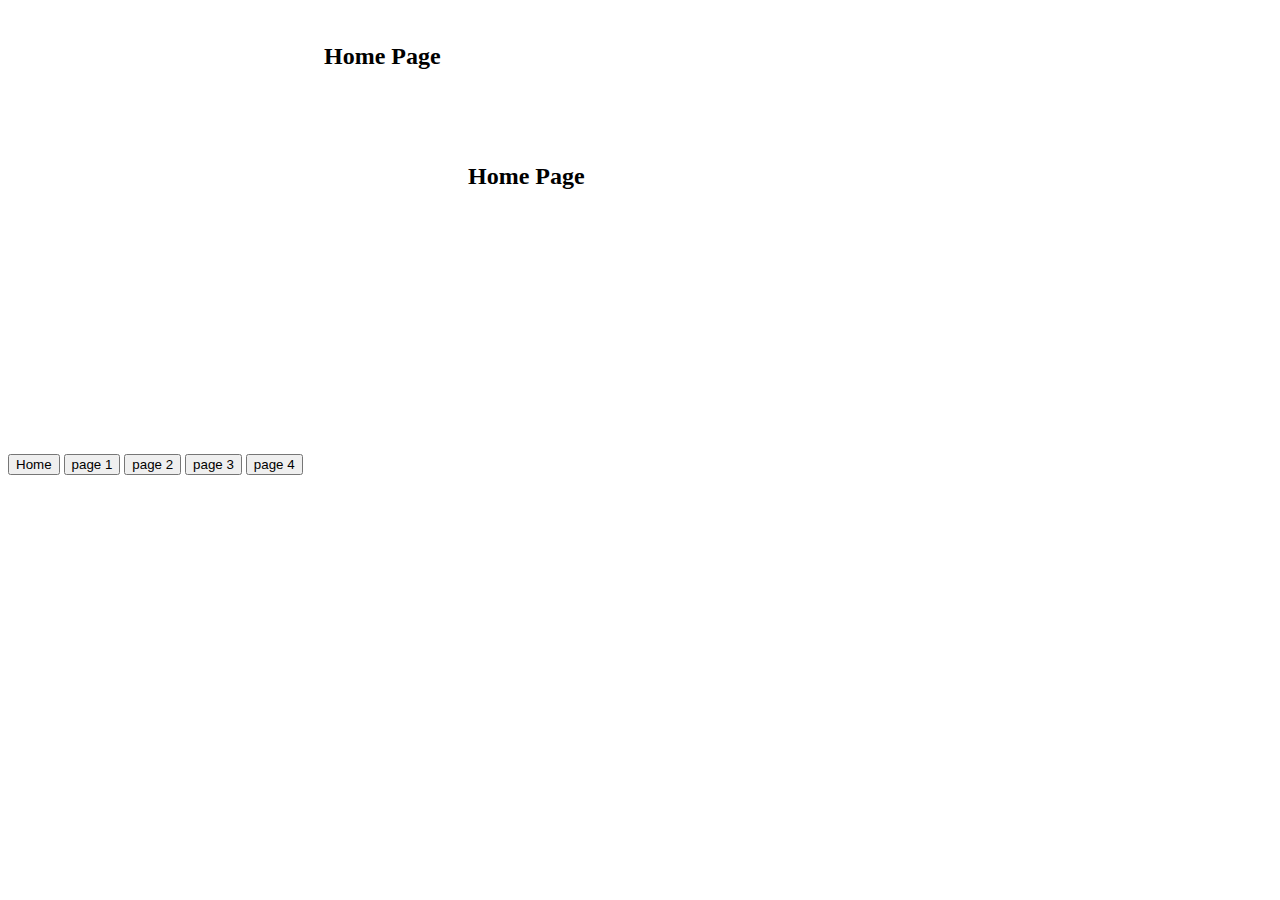
<file: index.html>
<!DOCTYPE html>
<html>
	<head>
		<meta charset = "UTF-8">
		<link rel="stylesheet" href="style.css">
		<link rel="shortcut icon" type="image/x-icon" href="images/ahhh.png">
		<title>Home Page</title>
		
	</head>
	
	<body>
		<div class="bodies">
			<h2>Home Page</h2>
		</div>
		
	        <div class="bodies">
			<object data='index.html' width='560px' height='315px'></object>
		</div>
		
		<div>
			<button onclick="location.href='index.html'">Home</button>
			<button onclick="location.href='page_1.html'">page 1</button>
			<button onclick="location.href='page_2.html'">page 2</button>
			<button onclick="location.href='page_3.html'">page 3</button>
			<button onclick="location.href='page_4.html'">page 4</button>
		</div>

	</body>
			
</html>
</file>
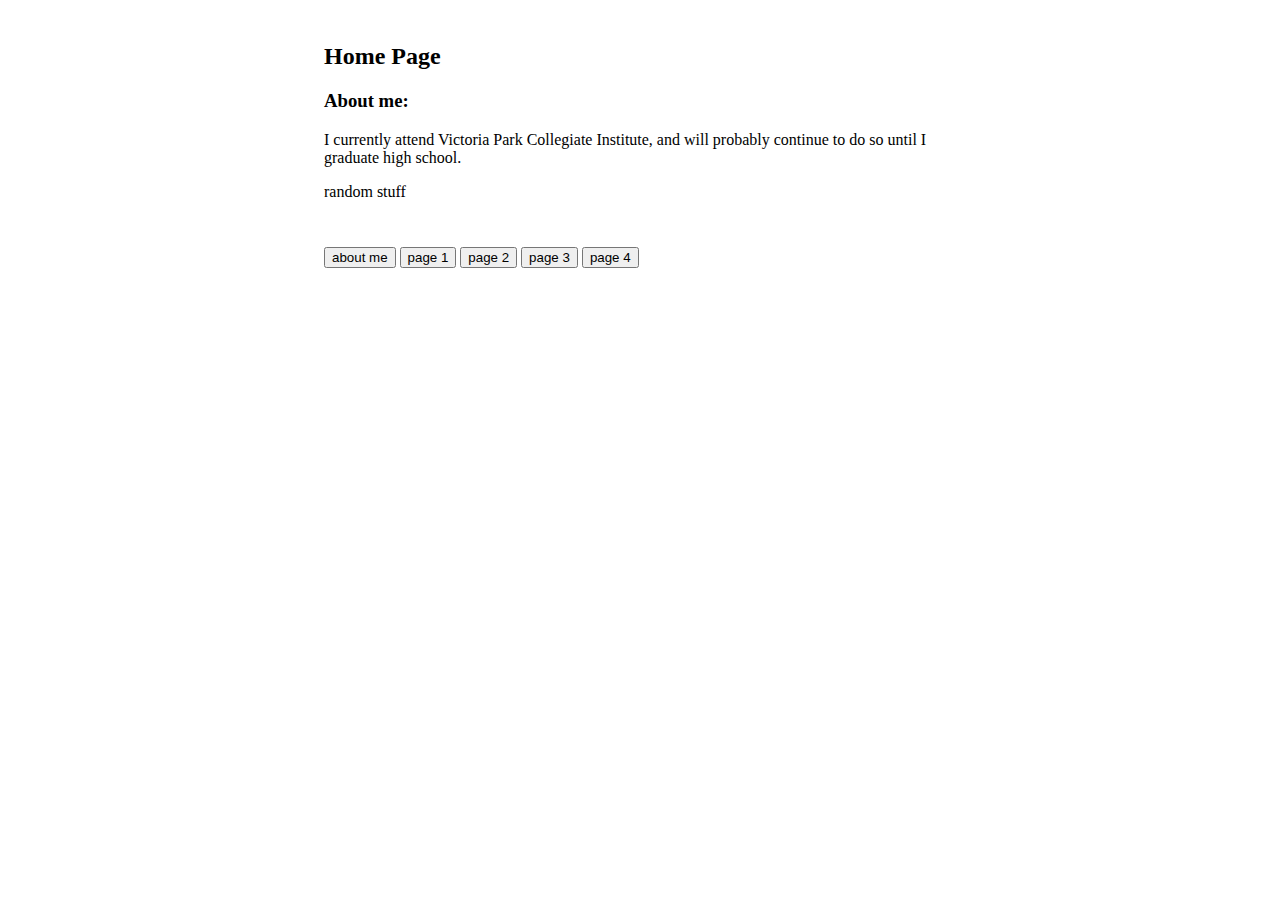
<file: pages/index.html>
<!DOCTYPE html>

<html>
	<head>
		<meta charset = "UTF-8">
		<link rel="stylesheet" href="style.css">
		<title>Kevin's Website home page</title>
		
	</head>
	
	<body>
		<div class="bodies">
			
			<h2 id="main_title">Home Page</h2>
			
			
			<h3>About me:</h3>
			<p>
			I currently attend Victoria Park Collegiate Institute, and will probably continue to do so until I graduate high school.
			</p>			
      			<p>
			random stuff
			</p>
</div>
 <div class="bodies">


<button onclick="location.href='index.html'">about me</button>
<button onclick="location.href='page_1.html'">page 1</button>
<button onclick="location.href='page_2.html'">page 2</button>
<button onclick="location.href='page_3.html'">page 3</button>
<button onclick="location.href='page_4.html'">page 4</button>
  

		</div>
	</body>
			

	
</html>
</file>
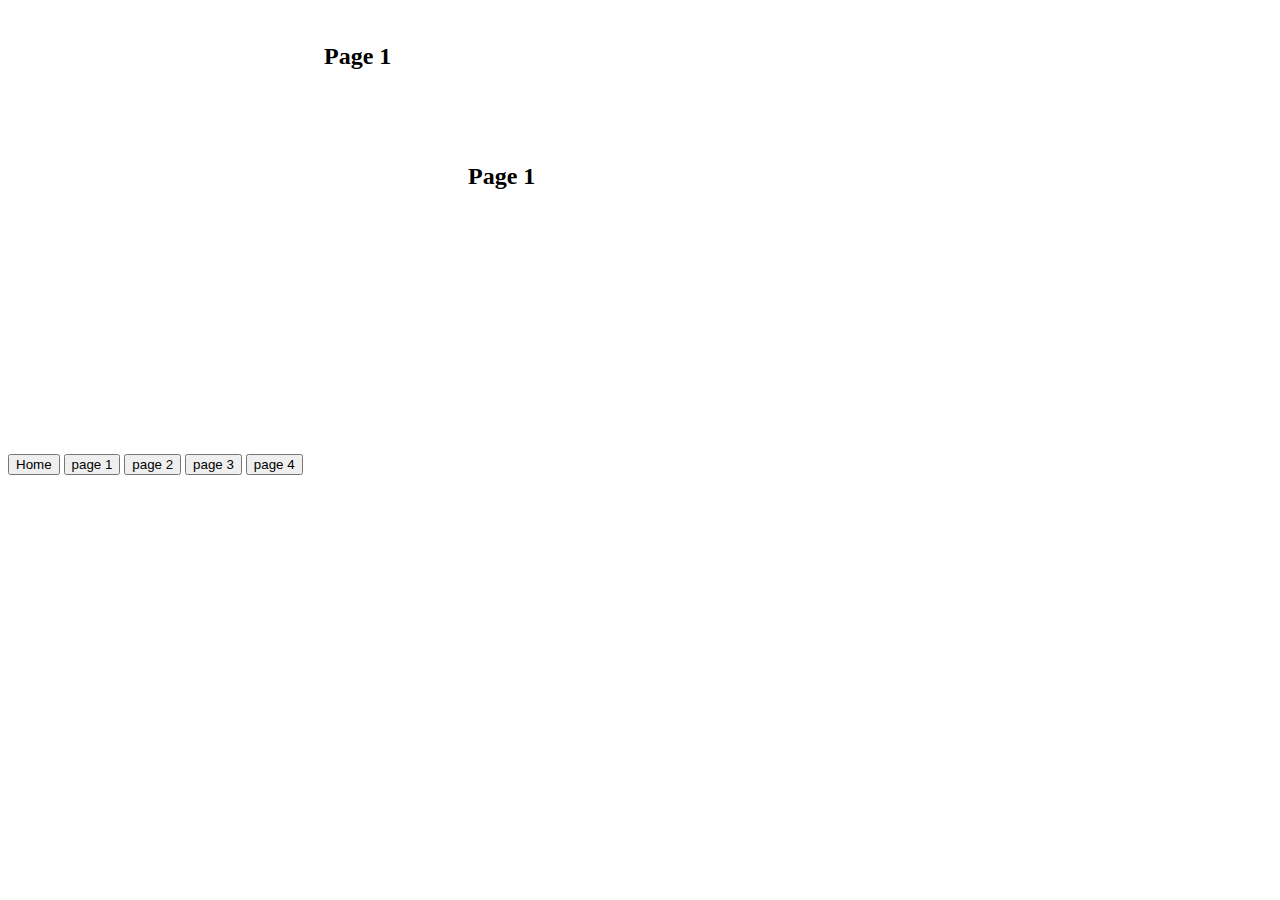
<file: page_1.html>
<!DOCTYPE html>
<html>
	<head>
		<meta charset = "UTF-8">
		<link rel="stylesheet" href="style.css">
		<link rel="shortcut icon" type="image/x-icon" href="images/ahhh.png">
		<title>Page 1</title>
		
	</head>
	
	<body>
		<div class="bodies">
			<h2>Page 1</h2>
		</div>
		
	        <div class="bodies">
			<object data='page_1.html' width='560px' height='315px'></object>
		</div>
		
		<div>
			<button onclick="location.href='index.html'">Home</button>
			<button onclick="location.href='page_1.html'">page 1</button>
			<button onclick="location.href='page_2.html'">page 2</button>
			<button onclick="location.href='page_3.html'">page 3</button>
			<button onclick="location.href='page_4.html'">page 4</button>
		</div>

	</body>
			
</html>
</file>
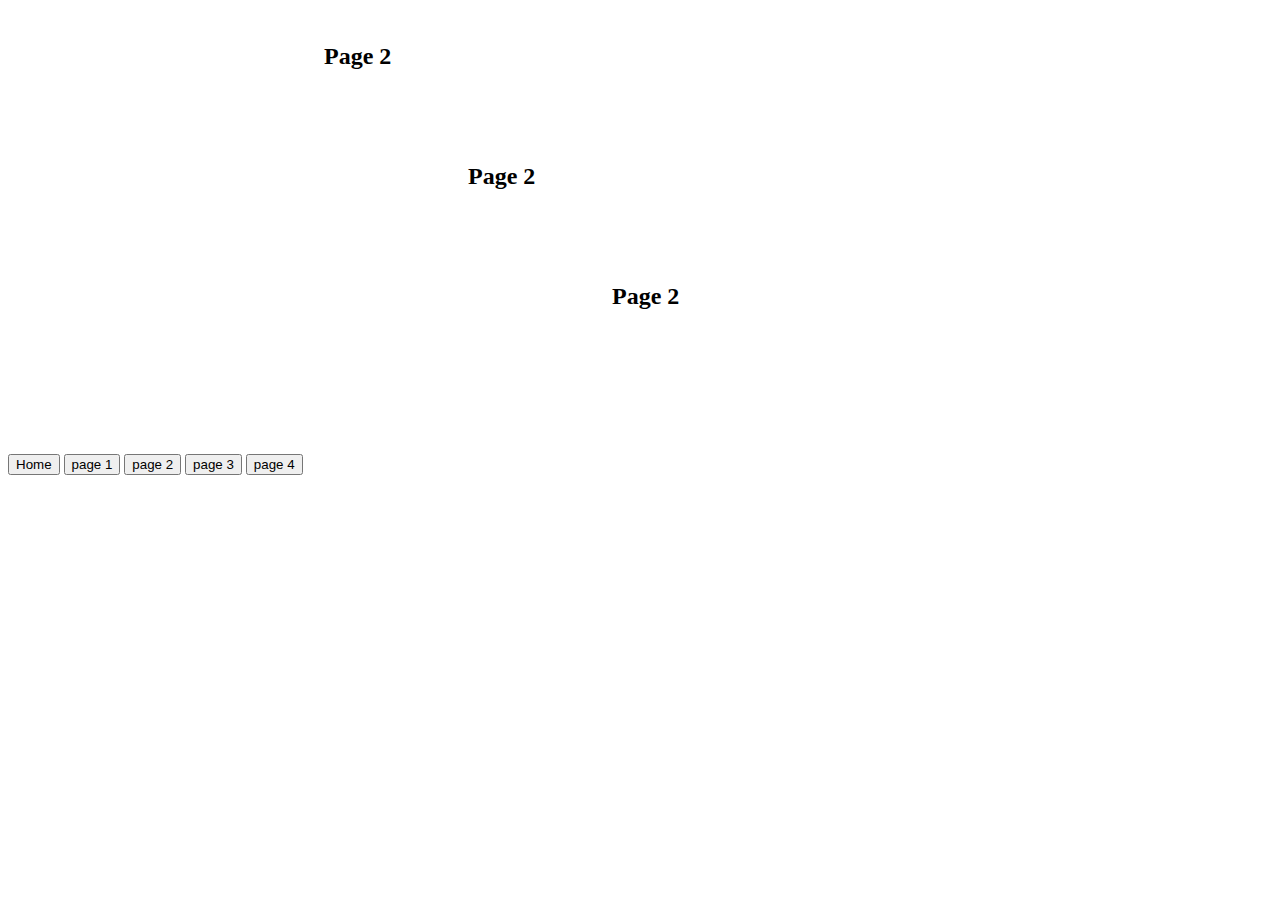
<file: page_2.html>
<!DOCTYPE html>
<html>
	<head>
		<meta charset = "UTF-8">
		<link rel="stylesheet" href="style.css">
		<link rel="shortcut icon" type="image/x-icon" href="images/ahhh.png">
		<title>Page 2</title>
		
	</head>
	
	<body>
		<div class="bodies">
			<h2>Page 2</h2>
		</div>
		
	        <div class="bodies">
			<object data='https://kev-in123.github.io/Kevin-html/page_2.html' width='560px' height='315px'></object>
		</div>
		
		<div>
			<button onclick="location.href='index.html'">Home</button>
			<button onclick="location.href='page_1.html'">page 1</button>
			<button onclick="location.href='page_2.html'">page 2</button>
			<button onclick="location.href='page_3.html'">page 3</button>
			<button onclick="location.href='page_4.html'">page 4</button>
		</div>

	</body>
			
</html>
</file>
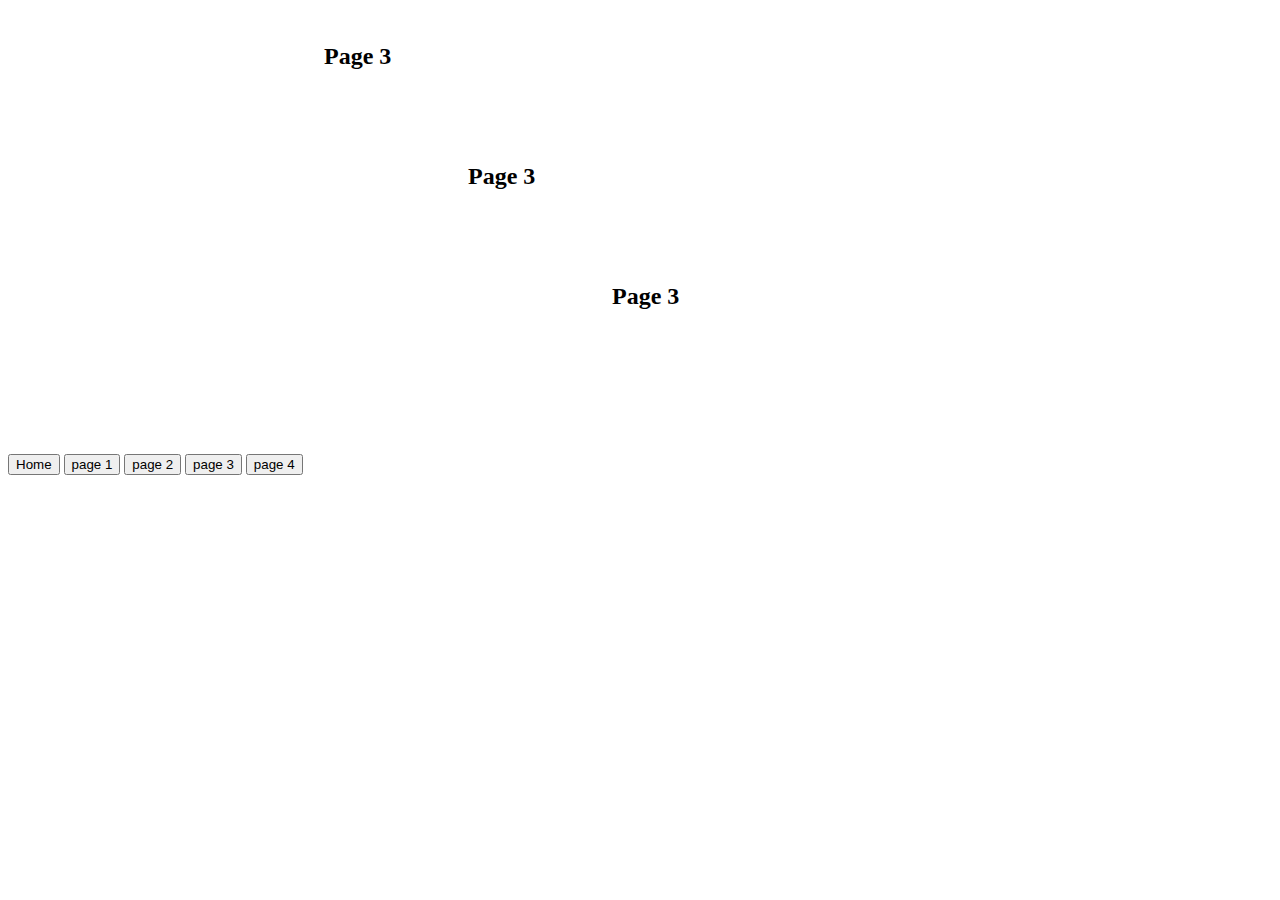
<file: page_3.html>
<!DOCTYPE html>
<html>
	<head>
		<meta charset = "UTF-8">
		<link rel="stylesheet" href="style.css">
		<link rel="shortcut icon" type="image/x-icon" href="images/ahhh.png">
		<title>Page 3</title>
		
	</head>
	
	<body>
		<div class="bodies">
			<h2>Page 3</h2>
		</div>
		
	        <div class="bodies">
			<object data='https://kev-in123.github.io/Kevin-html/page_3.html' width='560px' height='315px'></object>
		</div>
		
		<div>
			<button onclick="location.href='index.html'">Home</button>
			<button onclick="location.href='page_1.html'">page 1</button>
			<button onclick="location.href='page_2.html'">page 2</button>
			<button onclick="location.href='page_3.html'">page 3</button>
			<button onclick="location.href='page_4.html'">page 4</button>
		</div>

	</body>
			
</html>
</file>
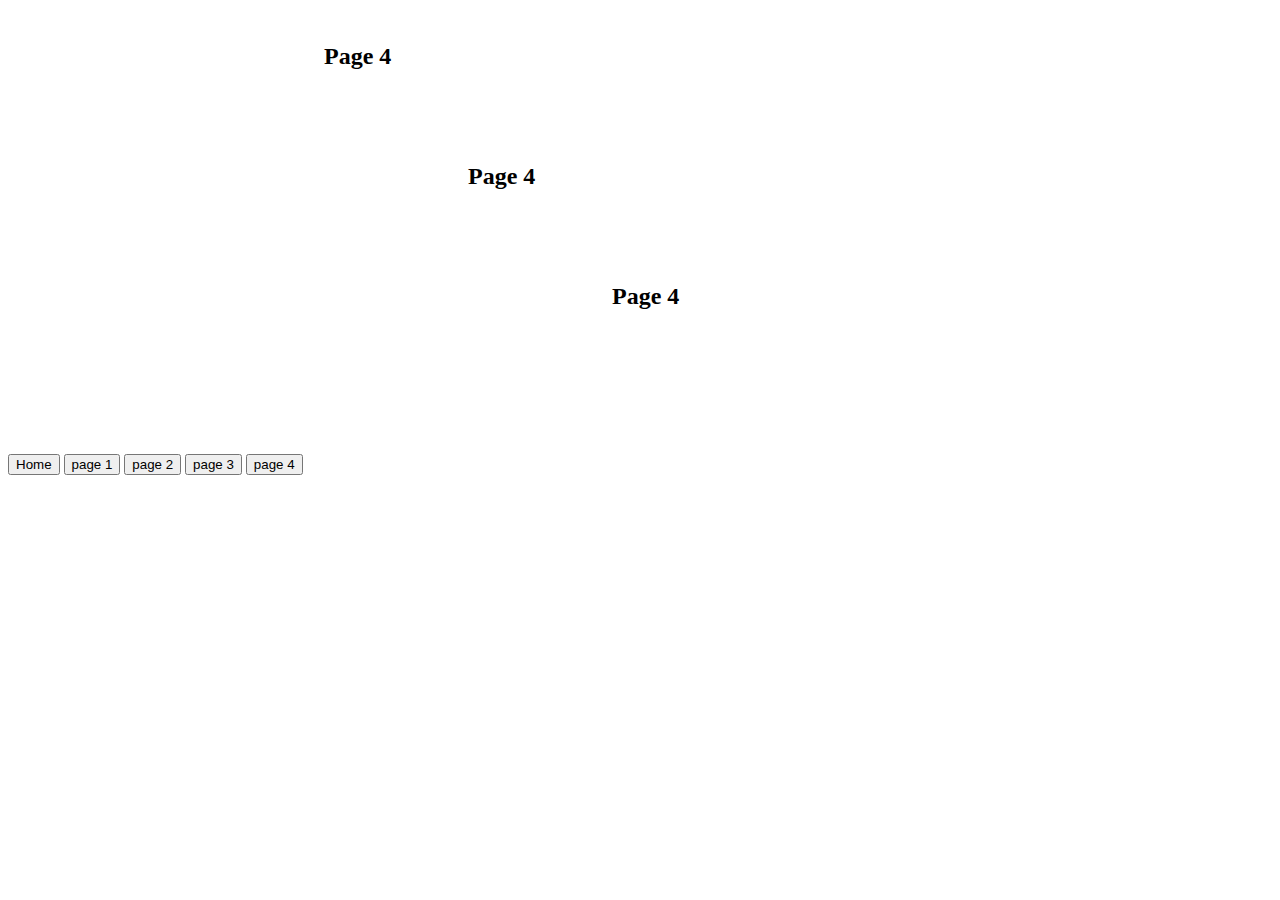
<file: page_4.html>
<!DOCTYPE html>
<html>
	<head>
		<meta charset = "UTF-8">
		<link rel="stylesheet" href="style.css">
		<link rel="shortcut icon" type="image/x-icon" href="images/ahhh.png">
		<title>Page 4</title>
		
	</head>
	
	<body>
		<div class="bodies">
			<h2>Page 4</h2>
		</div>
		
	        <div class="bodies">
			<object data='https://kev-in123.github.io/Kevin-html/page_4.html' width='560px' height='315px'></object>
		</div>
		
		<div>
			<button onclick="location.href='index.html'">Home</button>
			<button onclick="location.href='page_1.html'">page 1</button>
			<button onclick="location.href='page_2.html'">page 2</button>
			<button onclick="location.href='page_3.html'">page 3</button>
			<button onclick="location.href='page_4.html'">page 4</button>
		</div>

	</body>
			
</html>
</file>
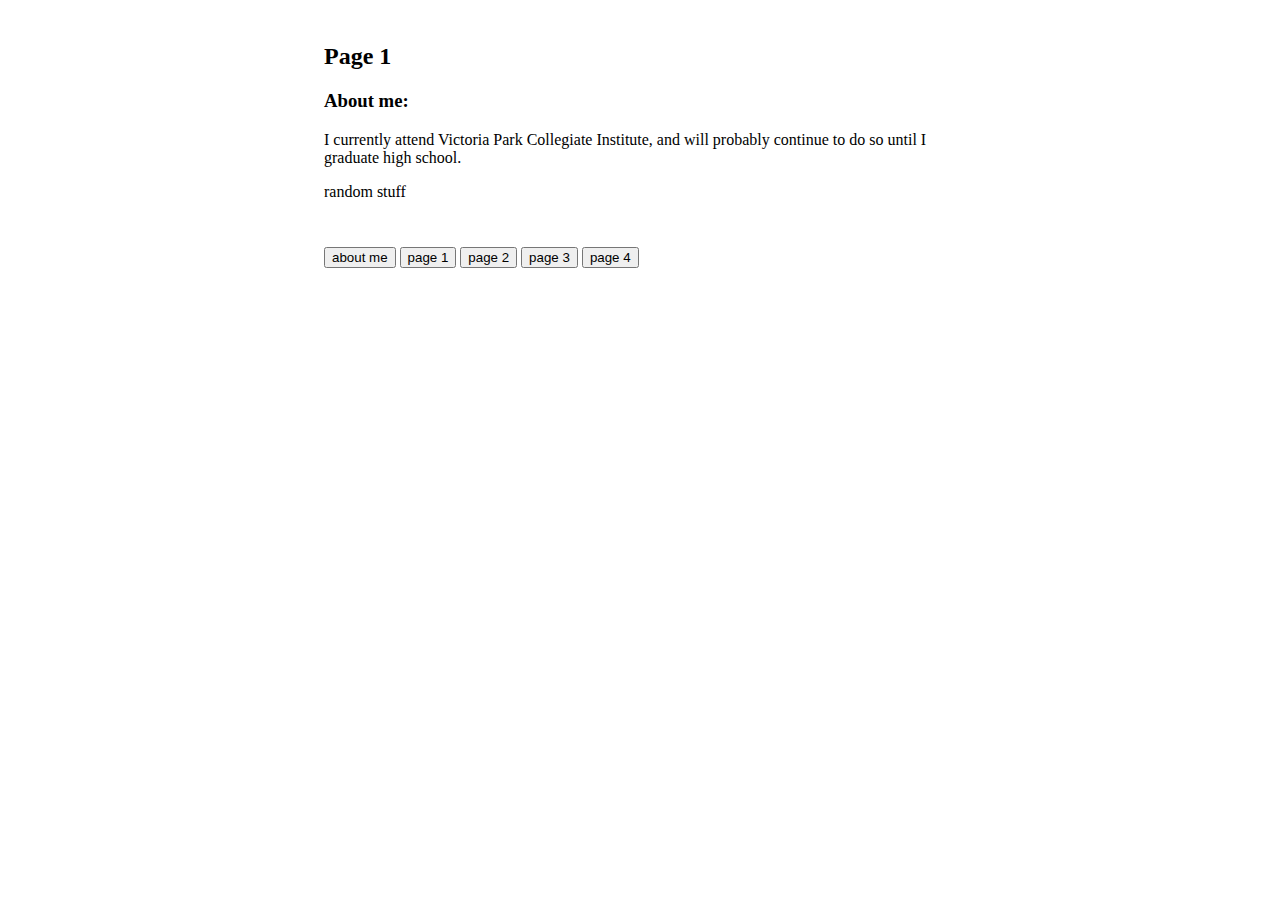
<file: pages/page_1.html>
<!DOCTYPE html>

<html>
	<head>
		<meta charset = "UTF-8">
		<link rel="stylesheet" href="style.css">
		<title>Kevin's Website page 1</title>
		
	</head>
	
	<body>
		<div class="bodies">
			
			<h2 id="main_title">Page 1</h2>
			
			
			<h3>About me:</h3>
			<p>
			I currently attend Victoria Park Collegiate Institute, and will probably continue to do so until I graduate high school.
			</p>			
      			<p>
			random stuff
			</p>
</div>
 <div class="bodies">


<button onclick="location.href='index.html'">about me</button>
<button onclick="location.href='page_1.html'">page 1</button>
<button onclick="location.href='page_2.html'">page 2</button>
<button onclick="location.href='page_3.html'">page 3</button>
<button onclick="location.href='page_4.html'">page 4</button>
  

		</div>
	</body>
			

	
</html>
</file>
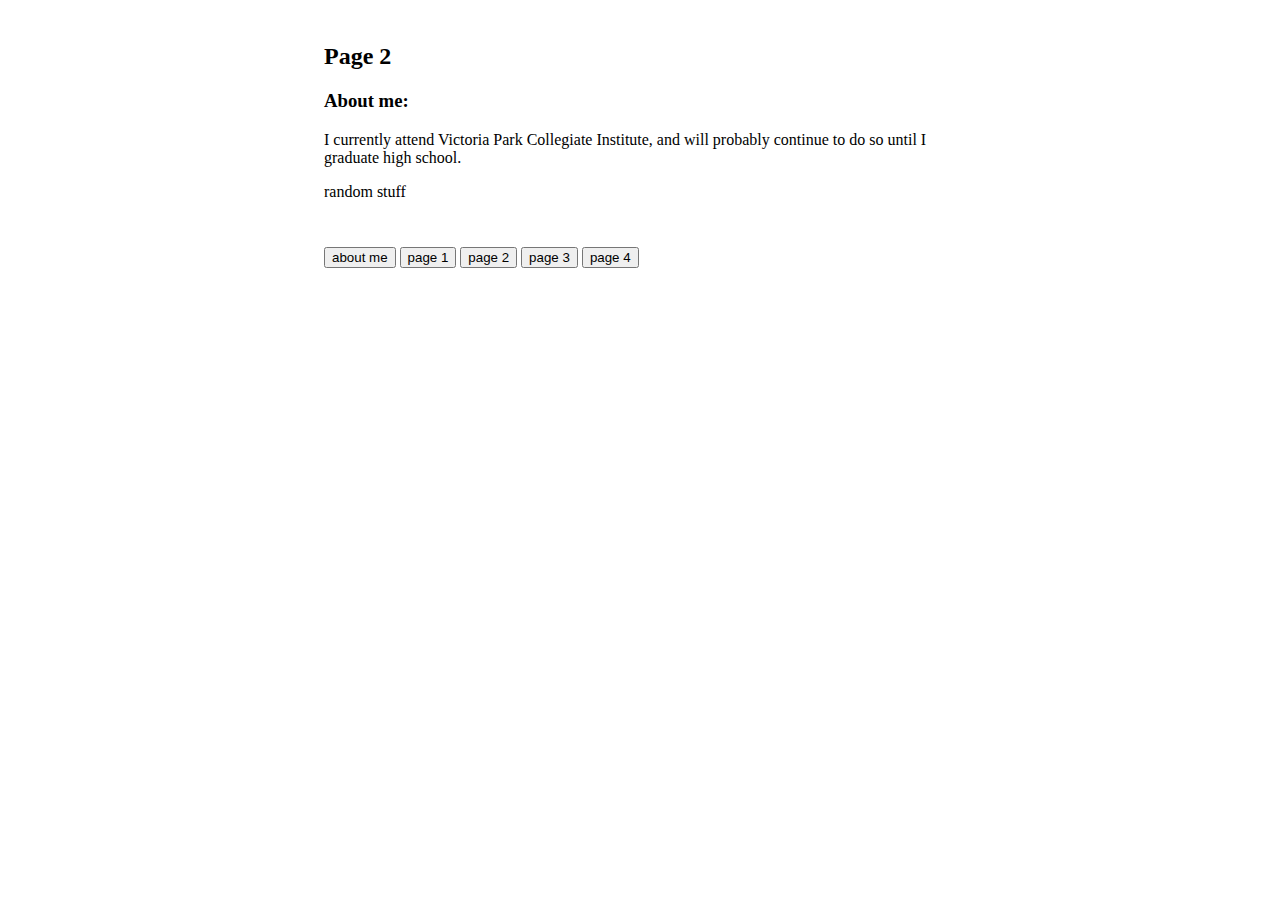
<file: pages/page_2.html>
<!DOCTYPE html>

<html>
	<head>
		<meta charset = "UTF-8">
		<link rel="stylesheet" href="style.css">
		<title>Kevin's Website page 2</title>
		
	</head>
	
	<body>
		<div class="bodies">
			
			<h2 id="main_title">Page 2</h2>
			
			
			<h3>About me:</h3>
			<p>
			I currently attend Victoria Park Collegiate Institute, and will probably continue to do so until I graduate high school.
			</p>			
      			<p>
			random stuff
			</p>
</div>
 <div class="bodies">


<button onclick="location.href='index.html'">about me</button>
<button onclick="location.href='page_1.html'">page 1</button>
<button onclick="location.href='page_2.html'">page 2</button>
<button onclick="location.href='page_3.html'">page 3</button>
<button onclick="location.href='page_4.html'">page 4</button>
  

		</div>
	</body>
			

	
</html>
</file>
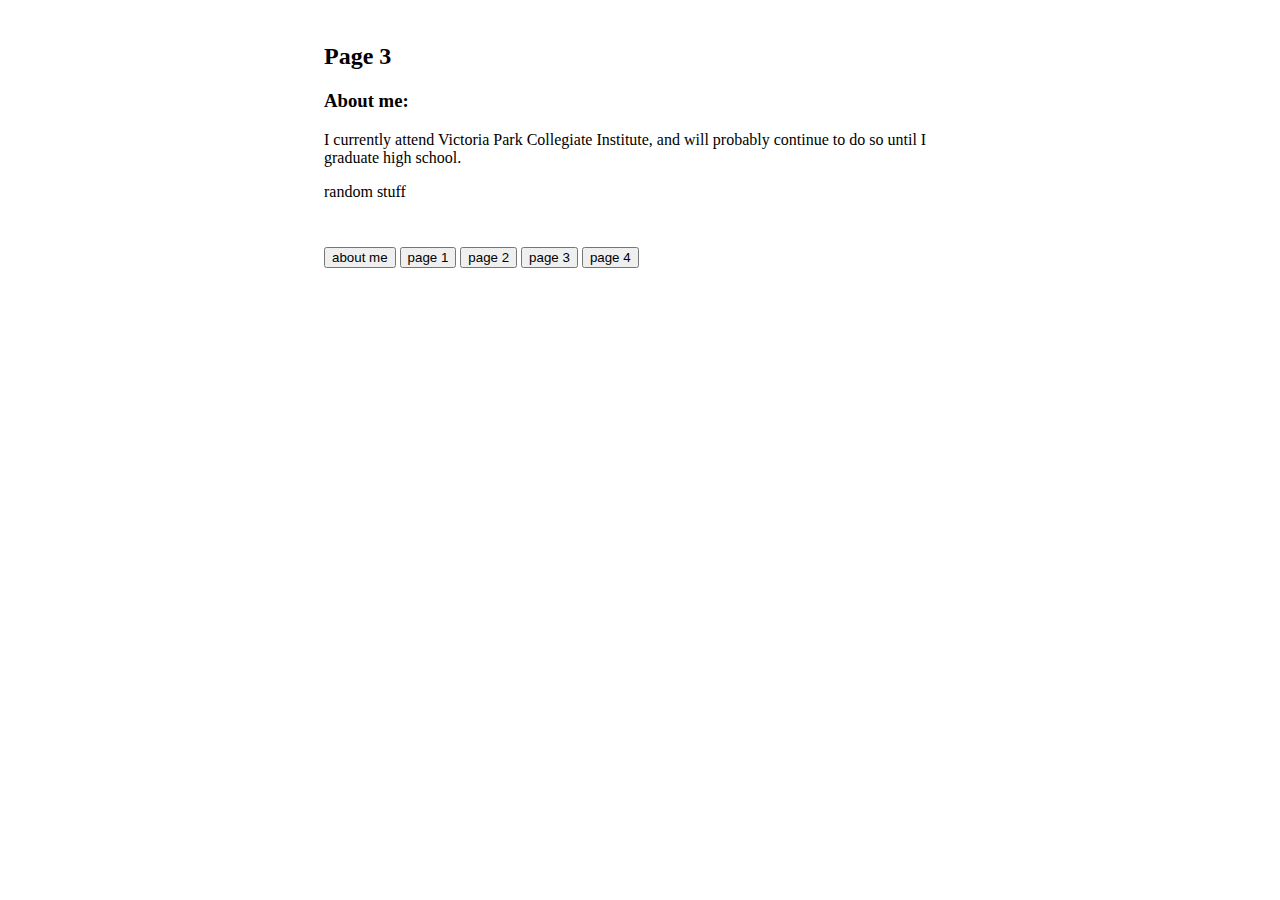
<file: pages/page_3.html>
<!DOCTYPE html>

<html>
	<head>
		<meta charset = "UTF-8">
		<link rel="stylesheet" href="style.css">
		<title>Kevin's Website page 3</title>
		
	</head>
	
	<body>
		<div class="bodies">
			
			<h2 id="main_title">Page 3</h2>
			
			
			<h3>About me:</h3>
			<p>
			I currently attend Victoria Park Collegiate Institute, and will probably continue to do so until I graduate high school.
			</p>			
      			<p>
			random stuff
			</p>
</div>
 <div class="bodies">


<button onclick="location.href='index.html'">about me</button>
<button onclick="location.href='page_1.html'">page 1</button>
<button onclick="location.href='page_2.html'">page 2</button>
<button onclick="location.href='page_3.html'">page 3</button>
<button onclick="location.href='page_4.html'">page 4</button>
  

		</div>
	</body>
			

	
</html>
</file>
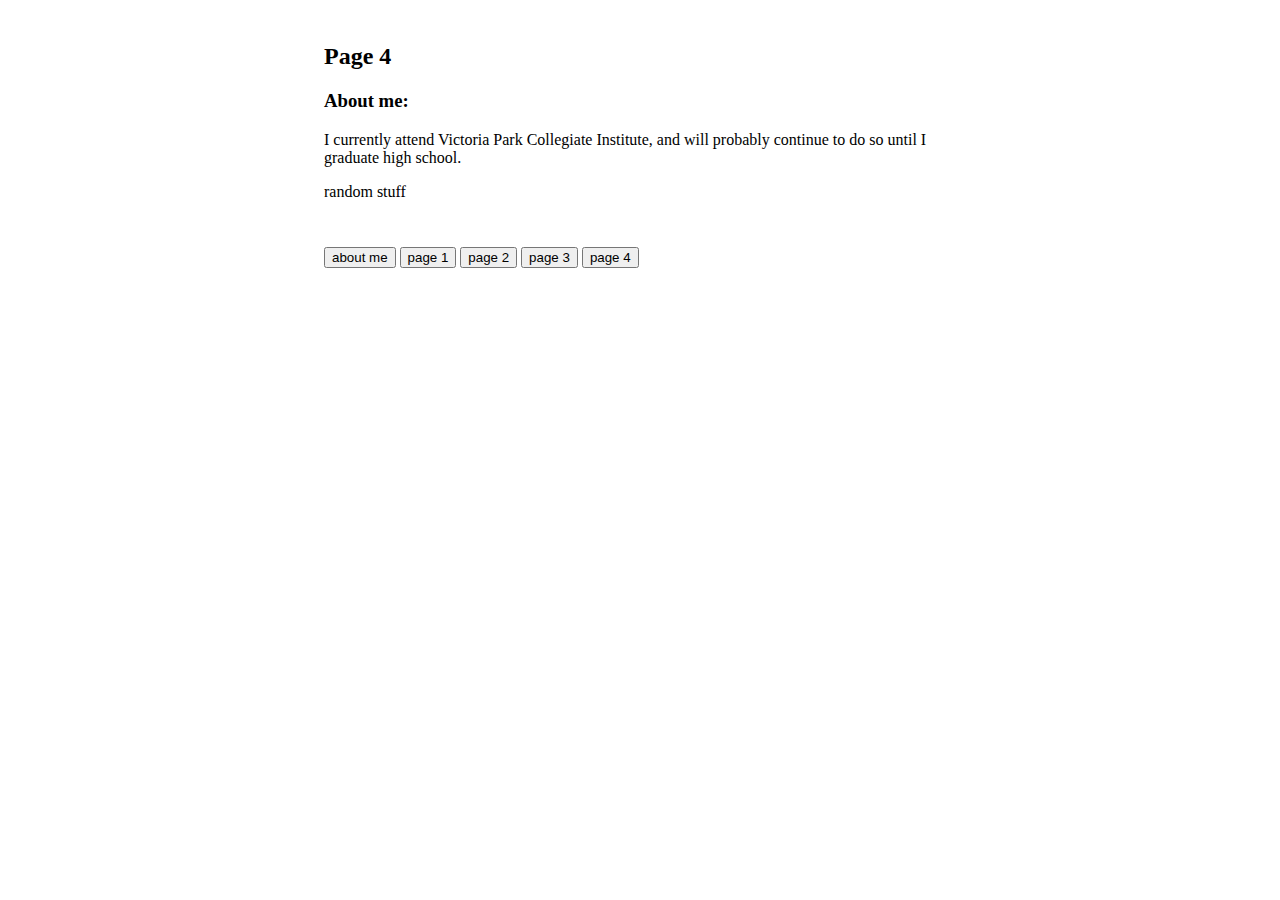
<file: pages/page_4.html>
<!DOCTYPE html>

<html>
	<head>
		<meta charset = "UTF-8">
		<link rel="stylesheet" href="style.css">
		<title>Kevin's Website page 4</title>
		
	</head>
	
	<body>
		<div class="bodies">
			
			<h2 id="main_title">Page 4</h2>
			
			
			<h3>About me:</h3>
			<p>
			I currently attend Victoria Park Collegiate Institute, and will probably continue to do so until I graduate high school.
			</p>			
      			<p>
			random stuff
			</p>
</div>
 <div class="bodies">


<button onclick="location.href='index.html'">about me</button>
<button onclick="location.href='page_1.html'">page 1</button>
<button onclick="location.href='page_2.html'">page 2</button>
<button onclick="location.href='page_3.html'">page 3</button>
<button onclick="location.href='page_4.html'">page 4</button>
  

		</div>
	</body>
			

	
</html>
</file>
<file: style.css>
.bodies {
	margin: 0 auto;
	width: 50%;
	background: #FFF;
	padding: 15px;
}
</file>
<file: pages/style.css>
/* padding and background for main content*/
.bodies {
	margin: 0 auto;
	width: 50%;
	background: #FFF;
	padding: 15px;
}
</file>
